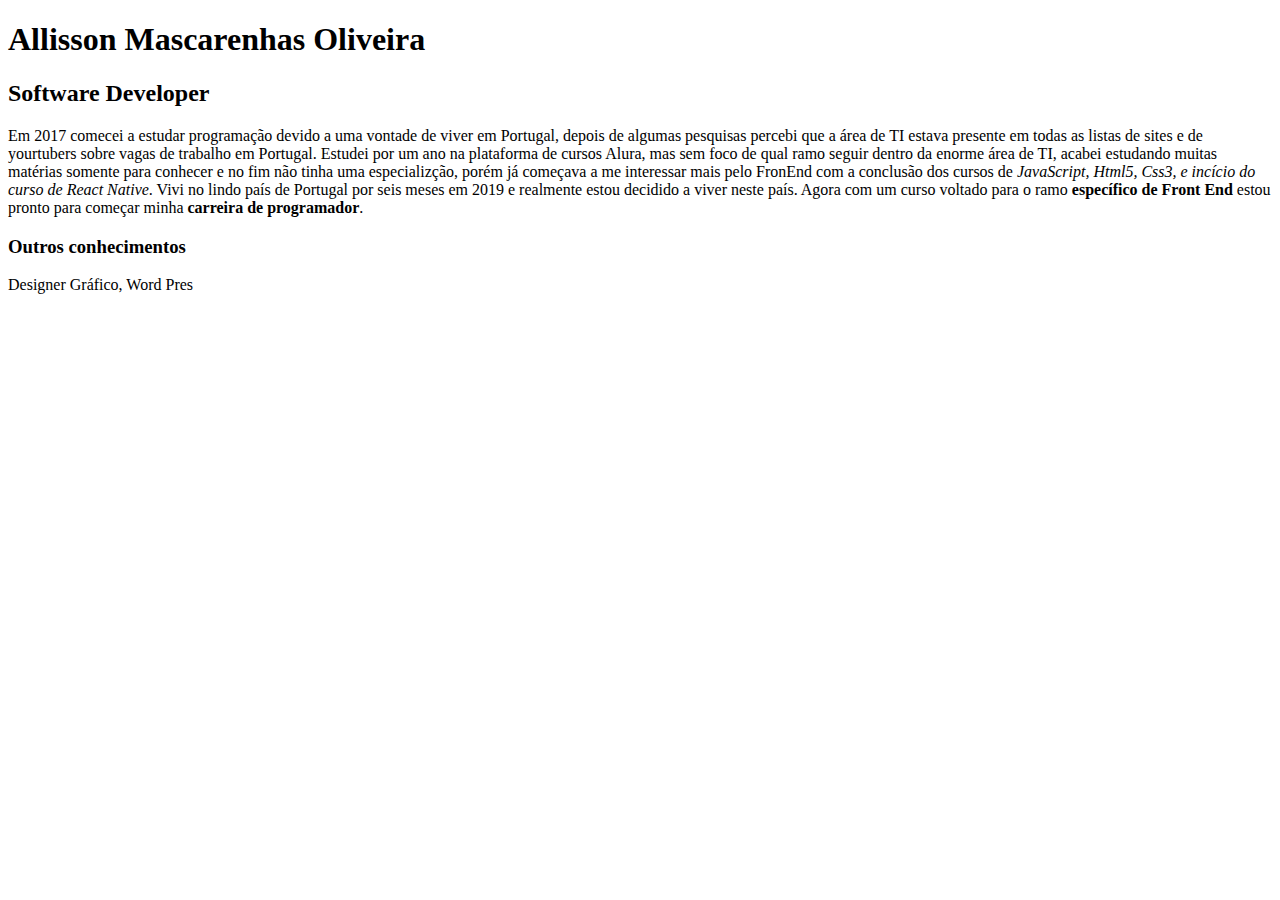
<file: 1-HTML Curriculo/Aula (2)/index.html>
<!DOCTYPE html>
<html lang="en">
<head>
    <meta charset="UTF-8">
    <meta http-equiv="X-UA-Compatible" content="IE=edge">
    <meta name="viewport" content="width=device-width, initial-scale=1.0">
    <title>Allisson Mascarenhas Oliveira</title>
</head>
<body>
    <h1>Allisson Mascarenhas Oliveira</h1>
    <h2>Software Developer</h2>
    <p>
        Em 2017 comecei a estudar programação devido a uma vontade de <en>viver em Portugal</en>, depois de algumas pesquisas percebi que a área de TI estava presente em todas as listas de sites e de yourtubers sobre vagas de trabalho em Portugal. Estudei por um ano na plataforma de cursos Alura, mas sem foco de qual ramo seguir dentro da enorme área de TI, acabei estudando muitas matérias somente para conhecer e no fim não tinha uma especializção, porém já começava a me interessar mais pelo FronEnd com a conclusão dos cursos de <i>JavaScript, Html5, Css3, e incício do curso de React Native</i>. Vivi no lindo país de Portugal por seis meses em 2019 e realmente estou decidido a viver neste país. Agora com um curso voltado para o ramo <strong>específico de Front End</strong> estou pronto para começar minha <b>carreira de programador</b>. 
    </p>
    <h3>Outros conhecimentos</h3>
    <p>
        Designer Gráfico, Word Pres
    </p>
</html>
</file>
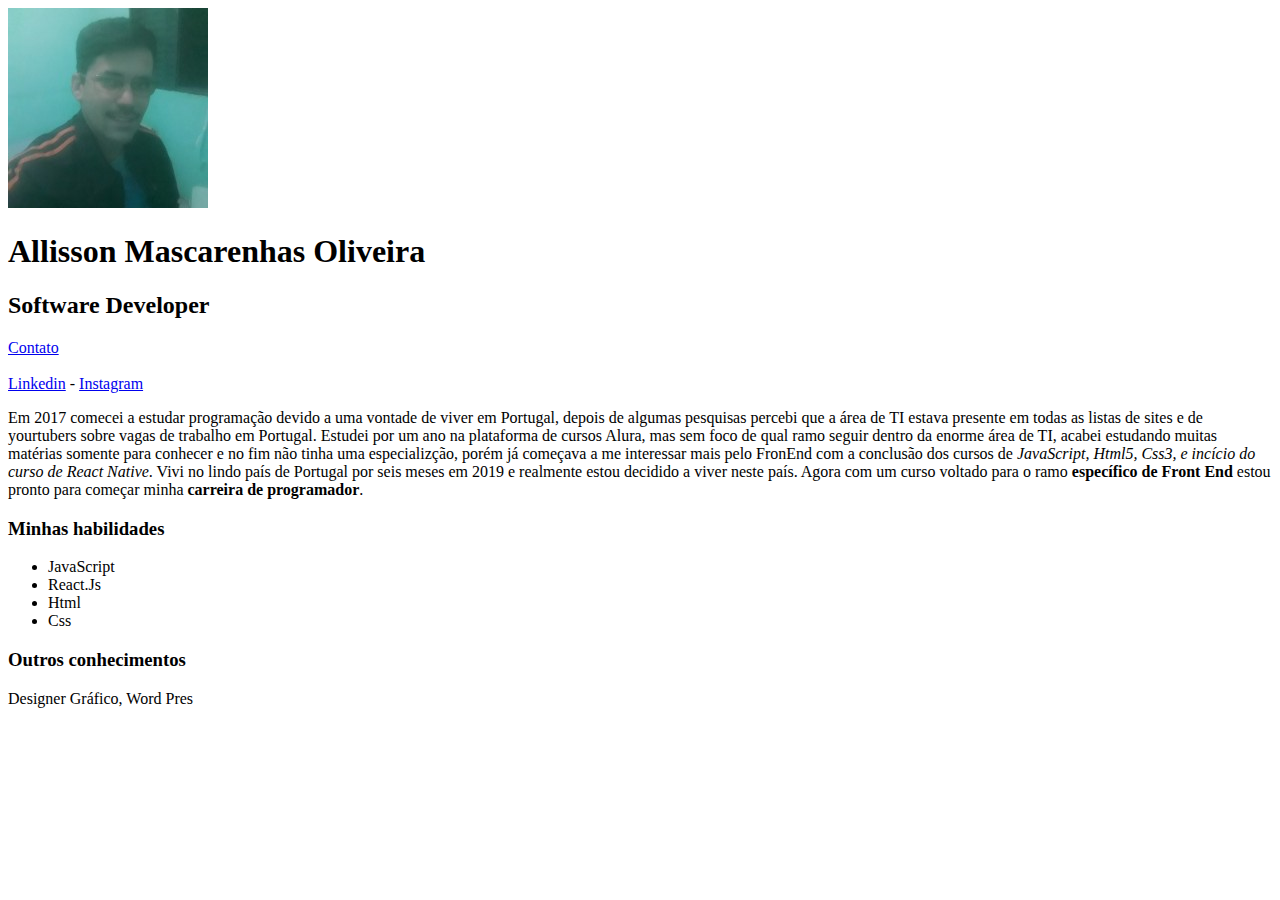
<file: 1-HTML Curriculo/Aula 04/index.html>
<!DOCTYPE html>
<html lang="en">
<head>
    <meta charset="UTF-8">
    <meta http-equiv="X-UA-Compatible" content="IE=edge">
    <meta name="viewport" content="width=device-width, initial-scale=1.0">
    <title>Allisson Mascarenhas Oliveira</title>
</head>
<body>
    <img src="allisson.jpg" alt="Foto: Allisson M Oliveira">

    <h1>Allisson Mascarenhas Oliveira</h1>
    <h2>Software Developer</h2>

    <a href="contato.html">Contato</a>

    <br><br>

    <a href="http://www.linkedin.com/in/allisson-o-932a5019a" target="blank">Linkedin</a>

    -

    <a href="https://www.instagram.com/allissonmascol/" target="blank">Instagram</a>



    <p>
        Em 2017 comecei a estudar programação devido a uma vontade de <en>viver em Portugal</en>, depois de algumas pesquisas percebi que a área de TI estava presente em todas as listas de sites e de yourtubers sobre vagas de trabalho em Portugal. Estudei por um ano na plataforma de cursos Alura, mas sem foco de qual ramo seguir dentro da enorme área de TI, acabei estudando muitas matérias somente para conhecer e no fim não tinha uma especializção, porém já começava a me interessar mais pelo FronEnd com a conclusão dos cursos de <i>JavaScript, Html5, Css3, e incício do curso de React Native</i>. Vivi no lindo país de Portugal por seis meses em 2019 e realmente estou decidido a viver neste país. Agora com um curso voltado para o ramo <strong>específico de Front End</strong> estou pronto para começar minha <b>carreira de programador</b>. 
    </p>

    <h3>Minhas habilidades</h3>
        <ul>
            <li>JavaScript</li>
            <li>React.Js</li>
            <li>Html</li>
            <li>Css</li>
        </ul>
    

    <h3>Outros conhecimentos</h3>
    <p>
        Designer Gráfico, Word Pres
    </p>
</html>
</file>
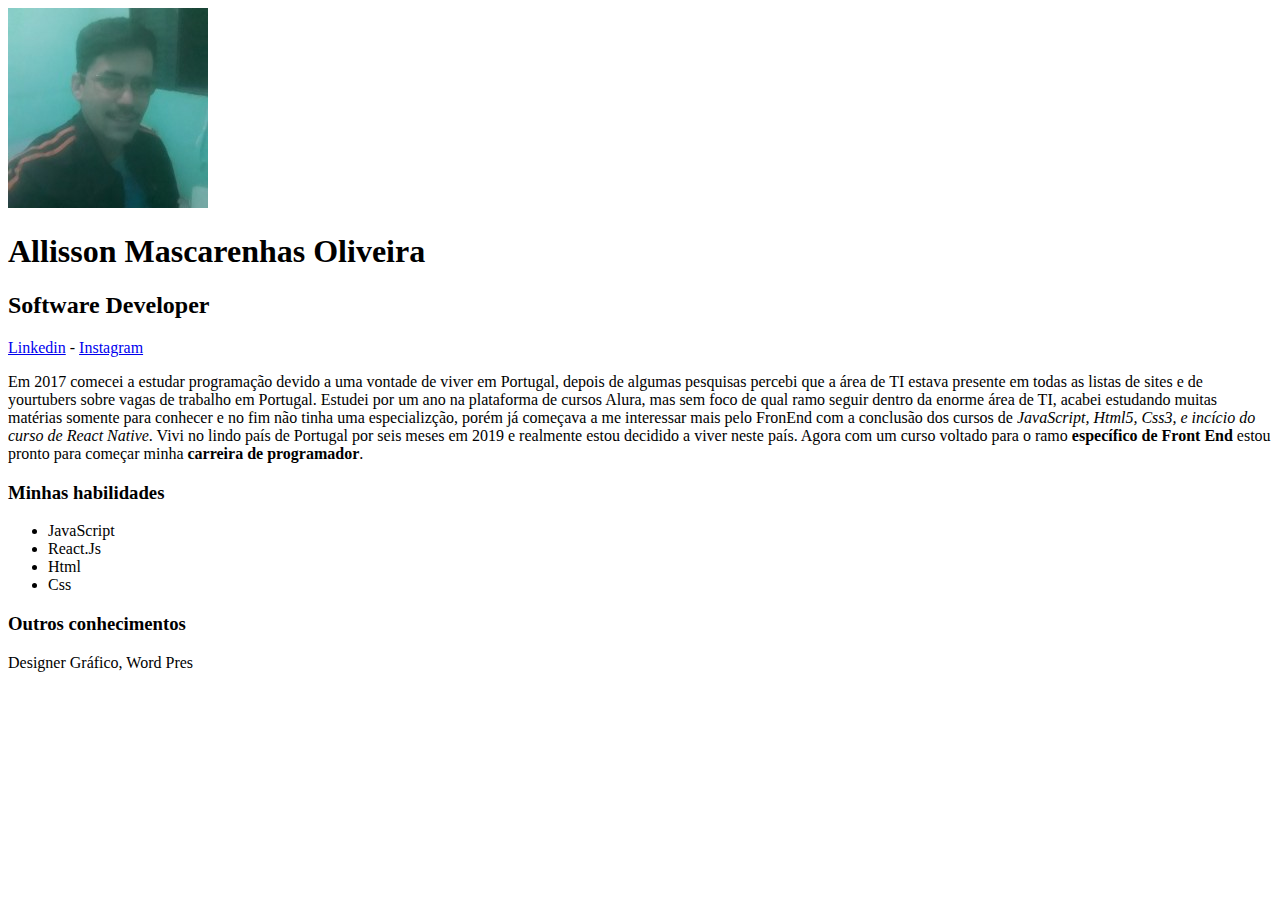
<file: 1-HTML Curriculo/Aula 3/index.html>
<!DOCTYPE html>
<html lang="en">
<head>
    <meta charset="UTF-8">
    <meta http-equiv="X-UA-Compatible" content="IE=edge">
    <meta name="viewport" content="width=device-width, initial-scale=1.0">
    <title>Allisson Mascarenhas Oliveira</title>
</head>
<body>
    <img src="allisson.jpg" alt="Foto: Allisson M Oliveira">

    <h1>Allisson Mascarenhas Oliveira</h1>
    <h2>Software Developer</h2>

    <a href="http://www.linkedin.com/in/allisson-o-932a5019a" target="blank">Linkedin</a>

    -

    <a href="https://www.instagram.com/allissonmascol/" target="blank">Instagram</a>



    <p>
        Em 2017 comecei a estudar programação devido a uma vontade de <en>viver em Portugal</en>, depois de algumas pesquisas percebi que a área de TI estava presente em todas as listas de sites e de yourtubers sobre vagas de trabalho em Portugal. Estudei por um ano na plataforma de cursos Alura, mas sem foco de qual ramo seguir dentro da enorme área de TI, acabei estudando muitas matérias somente para conhecer e no fim não tinha uma especializção, porém já começava a me interessar mais pelo FronEnd com a conclusão dos cursos de <i>JavaScript, Html5, Css3, e incício do curso de React Native</i>. Vivi no lindo país de Portugal por seis meses em 2019 e realmente estou decidido a viver neste país. Agora com um curso voltado para o ramo <strong>específico de Front End</strong> estou pronto para começar minha <b>carreira de programador</b>. 
    </p>

    <h3>Minhas habilidades</h3>
        <ul>
            <li>JavaScript</li>
            <li>React.Js</li>
            <li>Html</li>
            <li>Css</li>
        </ul>
    

    <h3>Outros conhecimentos</h3>
    <p>
        Designer Gráfico, Word Pres
    </p>
</html>
</file>
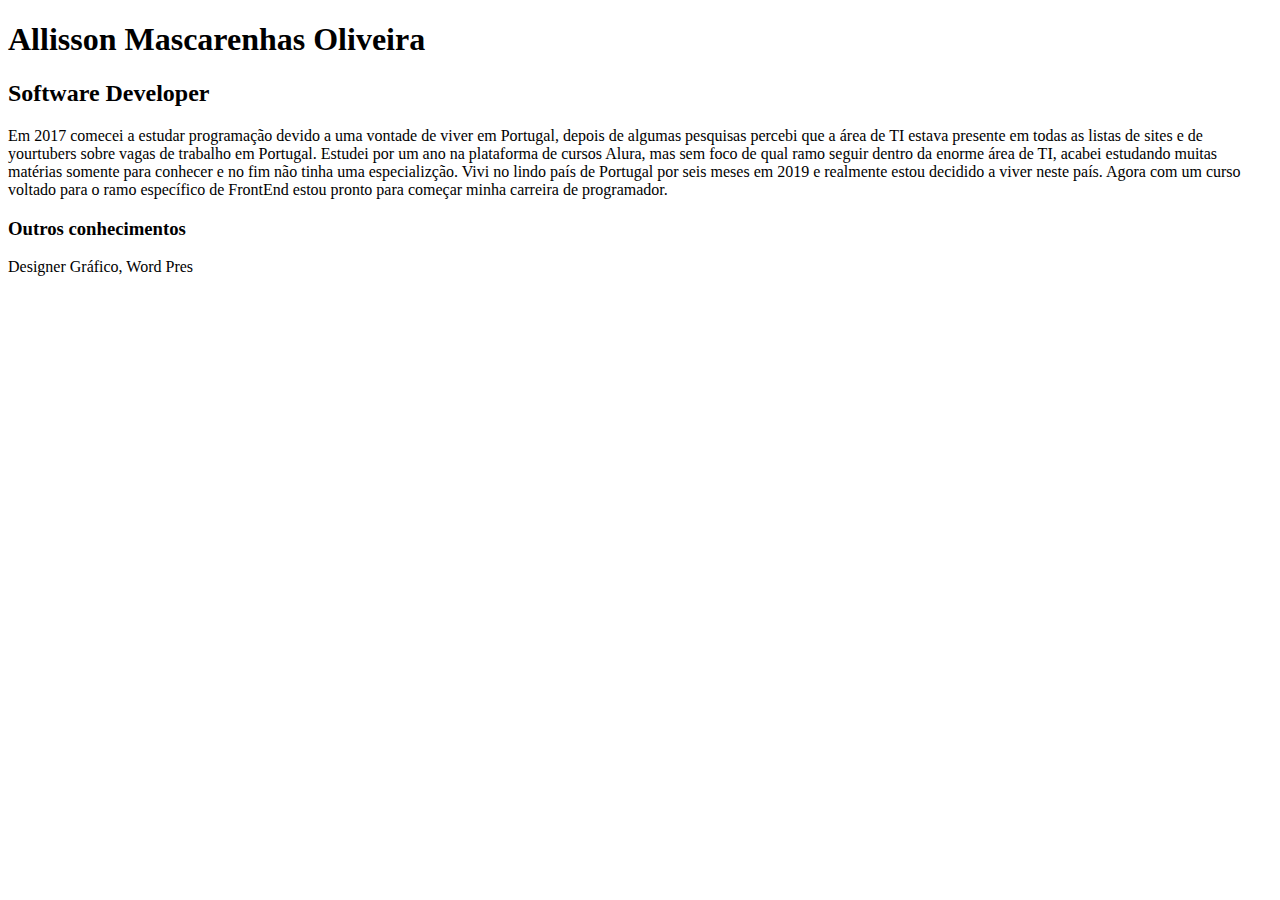
<file: 1-HTML Curriculo/Aula/index.html>
<!DOCTYPE html>
<html lang="en">
<head>
    <meta charset="UTF-8">
    <meta http-equiv="X-UA-Compatible" content="IE=edge">
    <meta name="viewport" content="width=device-width, initial-scale=1.0">
    <title>Allisson Mascarenhas Oliveira</title>
</head>
<body>
    <h1>Allisson Mascarenhas Oliveira</h1>
    <h2>Software Developer</h2>
    <p>
        Em 2017 comecei a estudar programação devido a uma vontade de viver em Portugal, depois de algumas pesquisas percebi que a área de TI estava presente em todas as listas de sites e de yourtubers sobre vagas de trabalho em Portugal. Estudei por um ano na plataforma de cursos Alura, mas sem foco de qual ramo seguir dentro da enorme área de TI, acabei estudando muitas matérias somente para conhecer e no fim não tinha uma especializção. Vivi no lindo país de Portugal por seis meses em 2019 e realmente estou decidido a viver neste país. Agora com um curso voltado para o ramo específico de FrontEnd estou pronto para começar minha carreira de programador. 
    </p>
    <h3>Outros conhecimentos</h3>
    <p>
        Designer Gráfico, Word Pres
    </p>
</html>
</file>
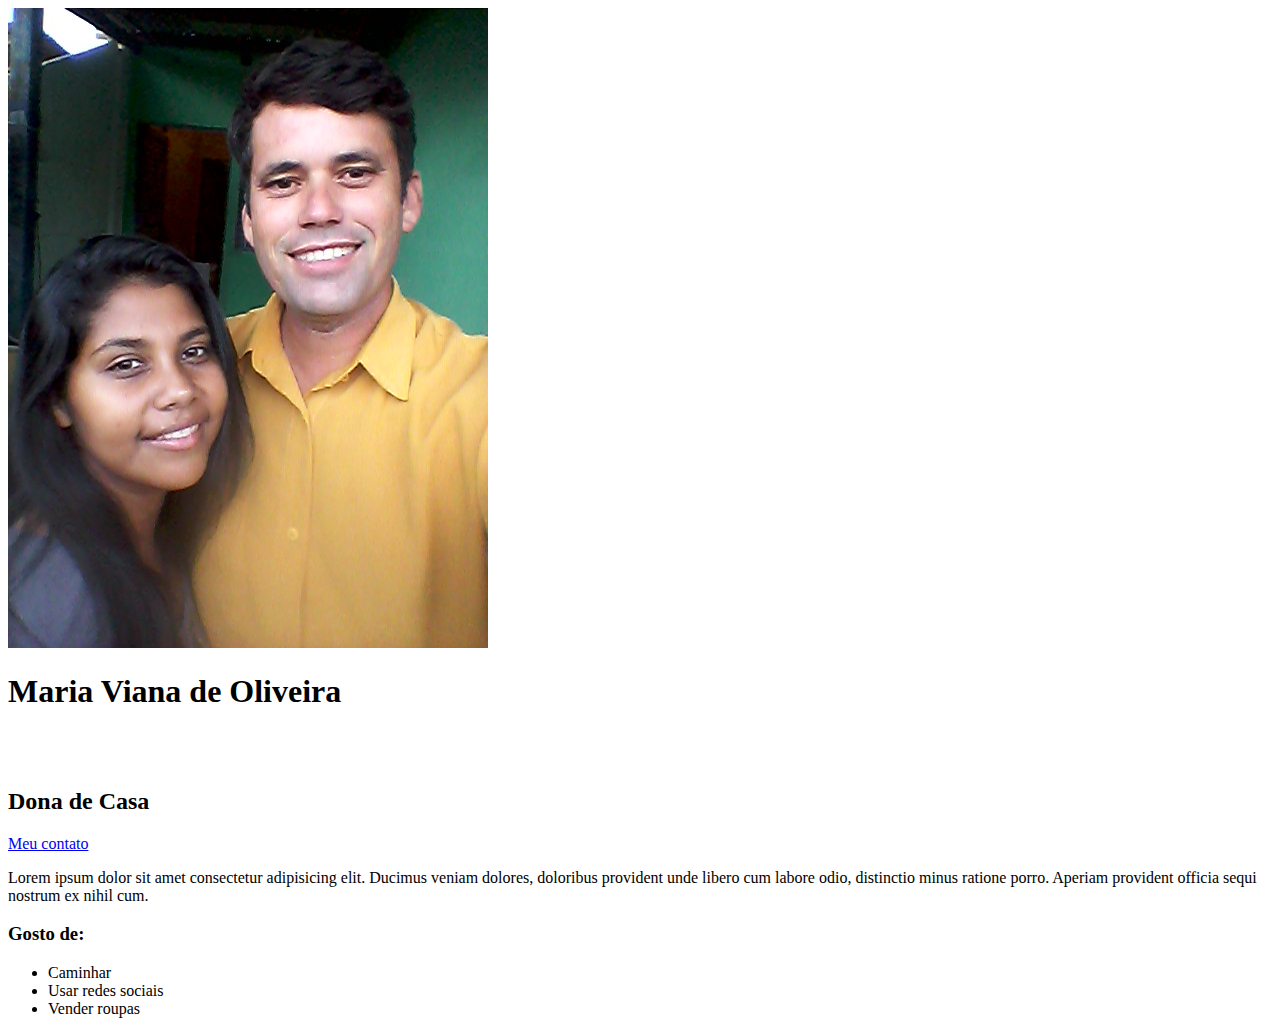
<file: 1-HTML Curriculo/refazendo/index.html>
<!DOCTYPE html>
<html lang="en">
<head>
    <meta charset="UTF-8">
    <meta http-equiv="X-UA-Compatible" content="IE=edge">
    <meta name="viewport" content="width=device-width, initial-scale=1.0">
    <title>Document</title>
</head>
<body>
    <img src="maria.jpg" alt="Foto: Maria Viana">
    <h1>Maria Viana de Oliveira</h1>
    <br><br>
    <h2>Dona de Casa</h2>

    <a href="meunumero.html">Meu contato</a>

    <p>Lorem ipsum dolor sit amet consectetur adipisicing elit. Ducimus veniam dolores, doloribus provident unde libero cum labore odio, distinctio minus ratione porro. Aperiam provident officia sequi nostrum ex nihil cum.</p>
    
    <h3>Gosto de:</h3>

    <ul>
        <li>Caminhar</li>
        <li>Usar redes sociais</li>
        <li>Vender roupas</li>
    </ul>
</body>
</html>
</file>
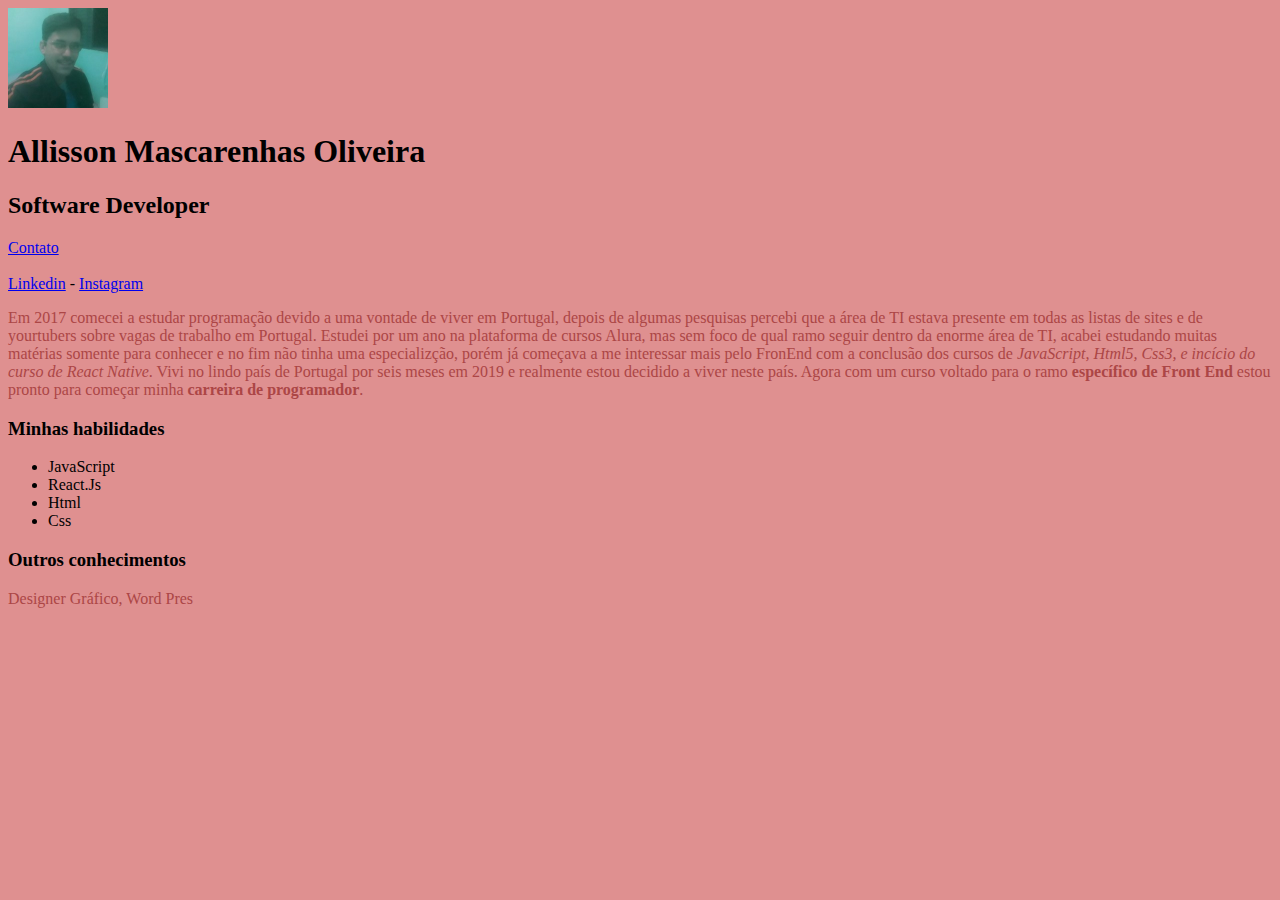
<file: 2 -CSS-curriculo/Aula 01/index.html>
<!DOCTYPE html>
<html lang="en">
<head>
    <meta charset="UTF-8">
    <meta http-equiv="X-UA-Compatible" content="IE=edge">
    <meta name="viewport" content="width=device-width, initial-scale=1.0">
    <title>Allisson Mascarenhas Oliveira</title>

    <link rel="stylesheet" href="estilo.css">
</head>
<body>
    <img src="allisson.jpg" alt="Foto: Allisson M Oliveira" class="foto">

    <h1>Allisson Mascarenhas Oliveira</h1>
    <h2>Software Developer</h2>

    <a href="contato.html">Contato</a>

    <br><br>

    <a href="http://www.linkedin.com/in/allisson-o-932a5019a" target="blank">Linkedin</a>

    -

    <a href="https://www.instagram.com/allissonmascol/" target="blank">Instagram</a>



    <p>
        Em 2017 comecei a estudar programação devido a uma vontade de <en>viver em Portugal</en>, depois de algumas pesquisas percebi que a área de TI estava presente em todas as listas de sites e de yourtubers sobre vagas de trabalho em Portugal. Estudei por um ano na plataforma de cursos Alura, mas sem foco de qual ramo seguir dentro da enorme área de TI, acabei estudando muitas matérias somente para conhecer e no fim não tinha uma especializção, porém já começava a me interessar mais pelo FronEnd com a conclusão dos cursos de <i>JavaScript, Html5, Css3, e incício do curso de React Native</i>. Vivi no lindo país de Portugal por seis meses em 2019 e realmente estou decidido a viver neste país. Agora com um curso voltado para o ramo <strong>específico de Front End</strong> estou pronto para começar minha <b>carreira de programador</b>. 
    </p>

    <h3>Minhas habilidades</h3>
        <ul>
            <li>JavaScript</li>
            <li>React.Js</li>
            <li>Html</li>
            <li>Css</li>
        </ul>
    

    <h3>Outros conhecimentos</h3>
    <p>
        Designer Gráfico, Word Pres
    </p>
</html>
</file>
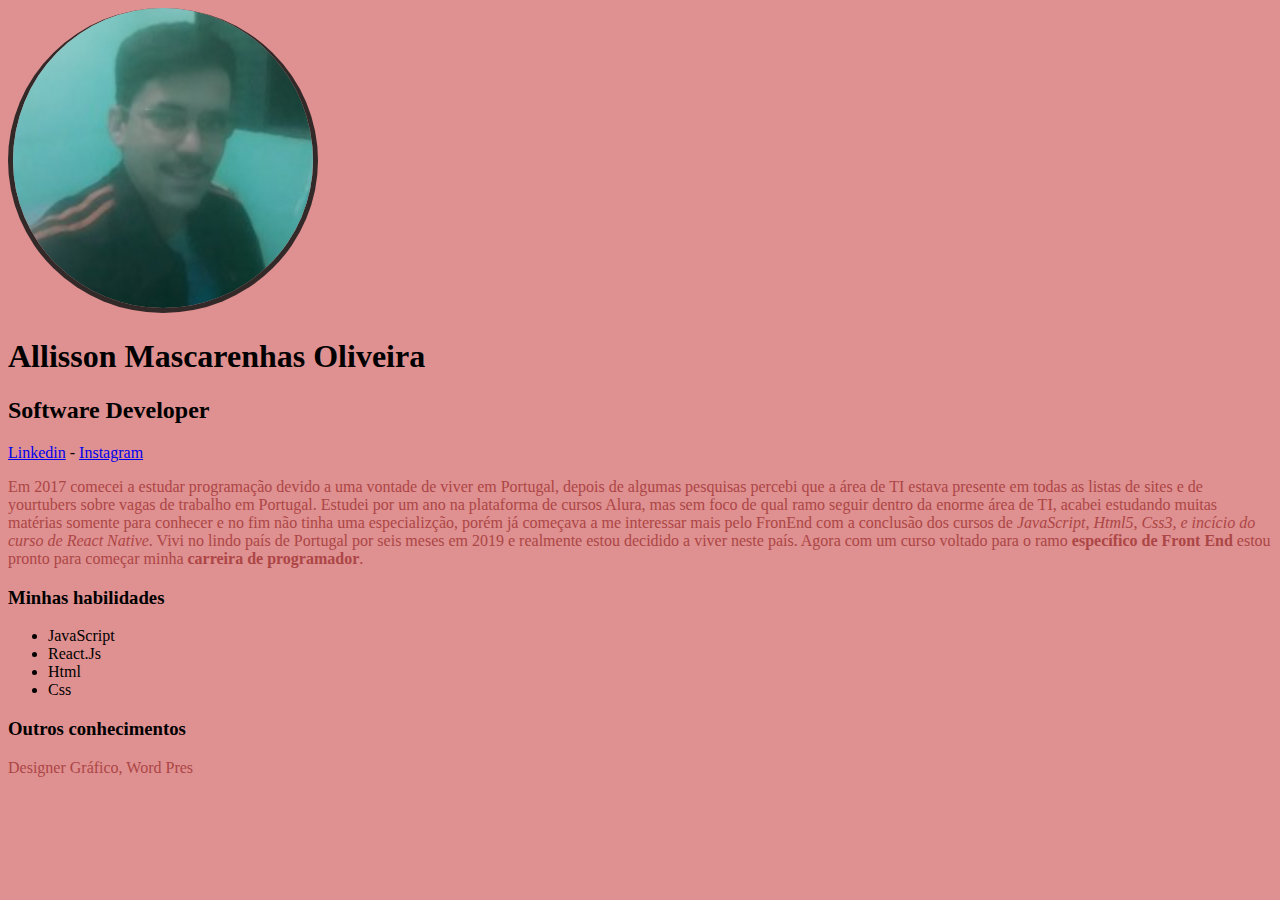
<file: 2 -CSS-curriculo/Aula 03/index.html>
<!DOCTYPE html>
<html lang="en">
<head>
    <meta charset="UTF-8">
    <meta http-equiv="X-UA-Compatible" content="IE=edge">
    <meta name="viewport" content="width=device-width, initial-scale=1.0">
    <title>Allisson Mascarenhas Oliveira</title>

    <link rel="stylesheet" href="estilo.css">
</head>
<body>
    <img src="allisson.jpg" alt="Foto: Allisson M Oliveira" class="foto">

    <h1>Allisson Mascarenhas Oliveira</h1>
    <h2>Software Developer</h2>

    

    

    <a href="http://www.linkedin.com/in/allisson-o-932a5019a" target="blank">Linkedin</a>

    -

    <a href="https://www.instagram.com/allissonmascol/" target="blank">Instagram</a>



    <p>
        Em 2017 comecei a estudar programação devido a uma vontade de <en>viver em Portugal</en>, depois de algumas pesquisas percebi que a área de TI estava presente em todas as listas de sites e de yourtubers sobre vagas de trabalho em Portugal. Estudei por um ano na plataforma de cursos Alura, mas sem foco de qual ramo seguir dentro da enorme área de TI, acabei estudando muitas matérias somente para conhecer e no fim não tinha uma especializção, porém já começava a me interessar mais pelo FronEnd com a conclusão dos cursos de <i>JavaScript, Html5, Css3, e incício do curso de React Native</i>. Vivi no lindo país de Portugal por seis meses em 2019 e realmente estou decidido a viver neste país. Agora com um curso voltado para o ramo <strong>específico de Front End</strong> estou pronto para começar minha <b>carreira de programador</b>. 
    </p>

    <h3>Minhas habilidades</h3>
        <ul>
            <li>JavaScript</li>
            <li>React.Js</li>
            <li>Html</li>
            <li>Css</li>
        </ul>
    

    <h3>Outros conhecimentos</h3>
    <p>
        Designer Gráfico, Word Pres
    </p>
</html>
</file>
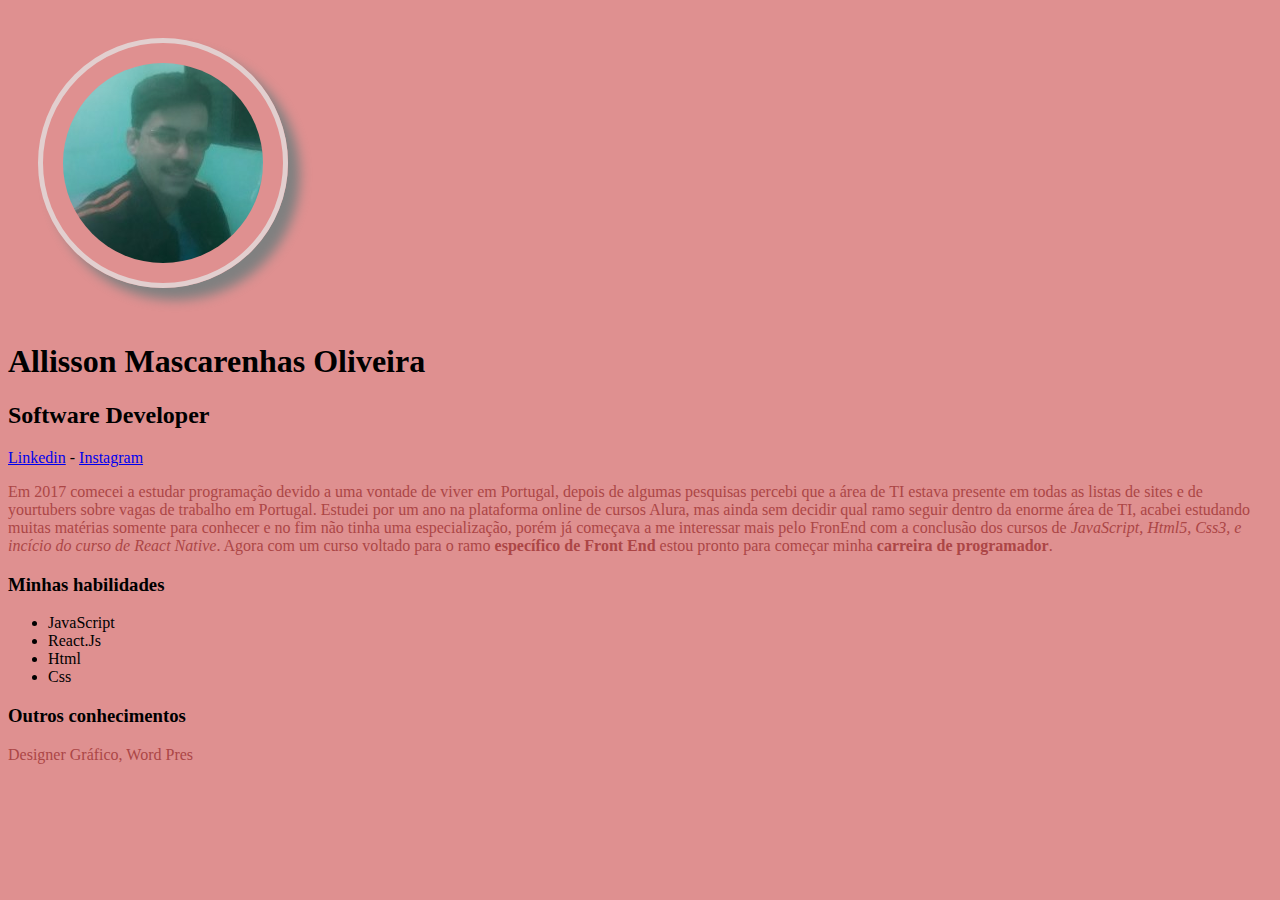
<file: 2 -CSS-curriculo/Aula 05/index.html>
<!DOCTYPE html>
<html lang="en">
<head>
    <meta charset="UTF-8">
    <meta http-equiv="X-UA-Compatible" content="IE=edge">
    <meta name="viewport" content="width=device-width, initial-scale=1.0">
    <title>Allisson Mascarenhas Oliveira</title>

    <link rel="stylesheet" href="estilo.css">
</head>
<body>
    <img src="allisson.jpg" alt="Foto: Allisson M Oliveira" class="foto">

    <h1>Allisson Mascarenhas Oliveira</h1>
    <h2>Software Developer</h2>

    

    

    <a href="http://www.linkedin.com/in/allisson-o-932a5019a" target="blank">Linkedin</a>

    -

    <a href="https://www.instagram.com/allissonmascol/" target="blank">Instagram</a>



    <p>
        Em 2017 comecei a estudar programação devido a uma vontade de <en>viver em Portugal</en>, depois de algumas pesquisas percebi que a área de TI estava presente em todas as listas de sites e de yourtubers sobre vagas de trabalho em Portugal. Estudei por um ano na plataforma online de cursos Alura, mas ainda sem decidir qual ramo seguir dentro da enorme área de TI, acabei estudando muitas matérias somente para conhecer e no fim não tinha uma especialização, porém já começava a me interessar mais pelo FronEnd com a conclusão dos cursos de <i>JavaScript, Html5, Css3, e incício do curso de React Native</i>. Agora com um curso voltado para o ramo <strong>específico de Front End</strong> estou pronto para começar minha <b>carreira de programador</b>. 
    </p>

    <h3>Minhas habilidades</h3>
        <ul>
            <li>JavaScript</li>
            <li>React.Js</li>
            <li>Html</li>
            <li>Css</li>
        </ul>
    

    <h3>Outros conhecimentos</h3>
    <p>
        Designer Gráfico, Word Pres
    </p>
</html>
</file>
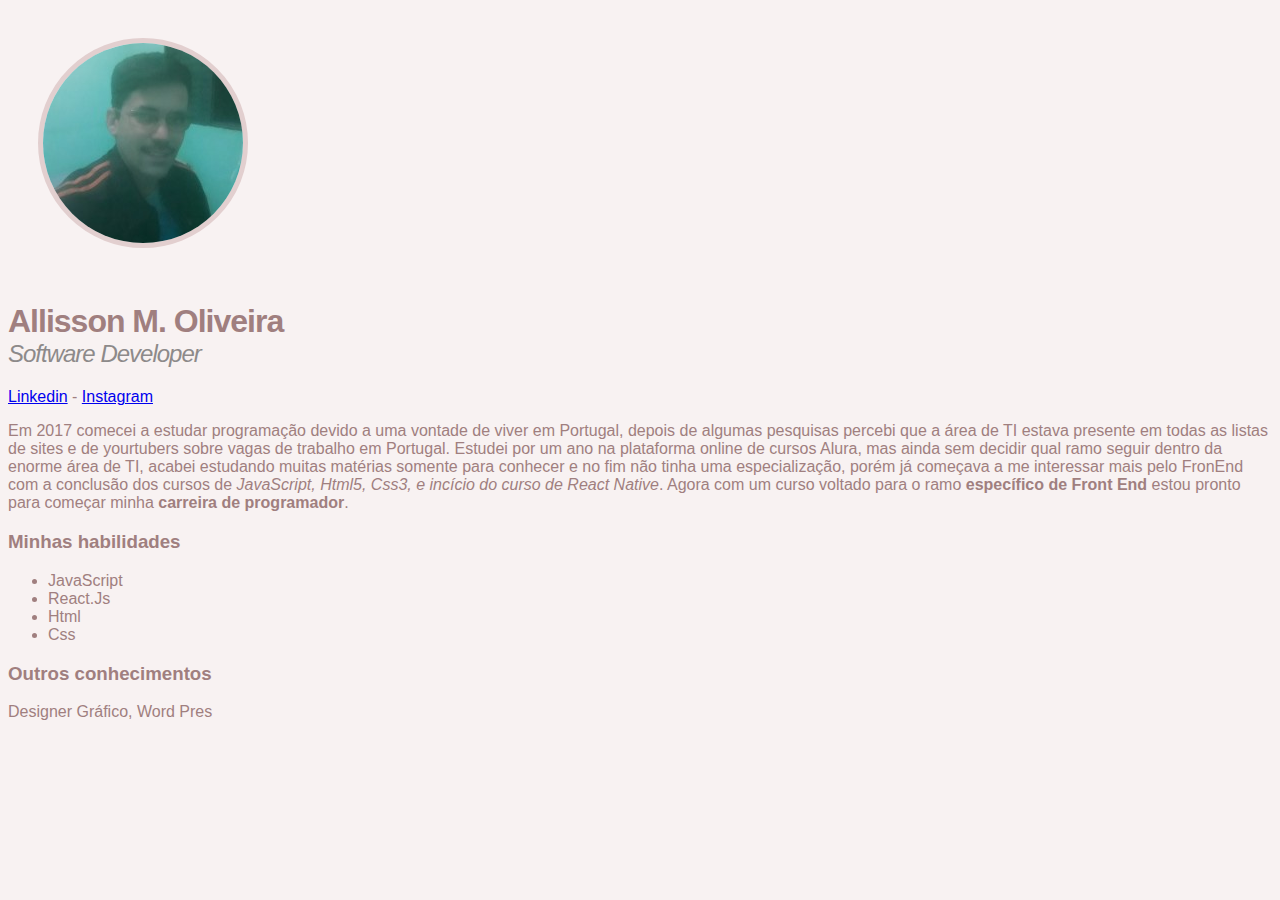
<file: 2 -CSS-curriculo/Aula 06/index.html>
<!DOCTYPE html>
<html lang="en">
<head>
    <meta charset="UTF-8">
    <meta http-equiv="X-UA-Compatible" content="IE=edge">
    <meta name="viewport" content="width=device-width, initial-scale=1.0">
    <title>Allisson Mascarenhas Oliveira</title>

    <link rel="stylesheet" href="estilo.css">
</head>
<body>
    <img src="allisson.jpg" alt="Foto: Allisson M Oliveira" class="foto">

    <h1>Allisson M. Oliveira</h1>
    <h2>Software Developer</h2>

    

    

    <a href="http://www.linkedin.com/in/allisson-o-932a5019a" target="blank">Linkedin</a>

    -

    <a href="https://www.instagram.com/allissonmascol/" target="blank">Instagram</a>



    <p>
        Em 2017 comecei a estudar programação devido a uma vontade de <en>viver em Portugal</en>, depois de algumas pesquisas percebi que a área de TI estava presente em todas as listas de sites e de yourtubers sobre vagas de trabalho em Portugal. Estudei por um ano na plataforma online de cursos Alura, mas ainda sem decidir qual ramo seguir dentro da enorme área de TI, acabei estudando muitas matérias somente para conhecer e no fim não tinha uma especialização, porém já começava a me interessar mais pelo FronEnd com a conclusão dos cursos de <i>JavaScript, Html5, Css3, e incício do curso de React Native</i>. Agora com um curso voltado para o ramo <strong>específico de Front End</strong> estou pronto para começar minha <b>carreira de programador</b>. 
    </p>

    <h3>Minhas habilidades</h3>
        <ul>
            <li>JavaScript</li>
            <li>React.Js</li>
            <li>Html</li>
            <li>Css</li>
        </ul>
    

    <h3>Outros conhecimentos</h3>
    <p>
        Designer Gráfico, Word Pres
    </p>
</html>
</file>
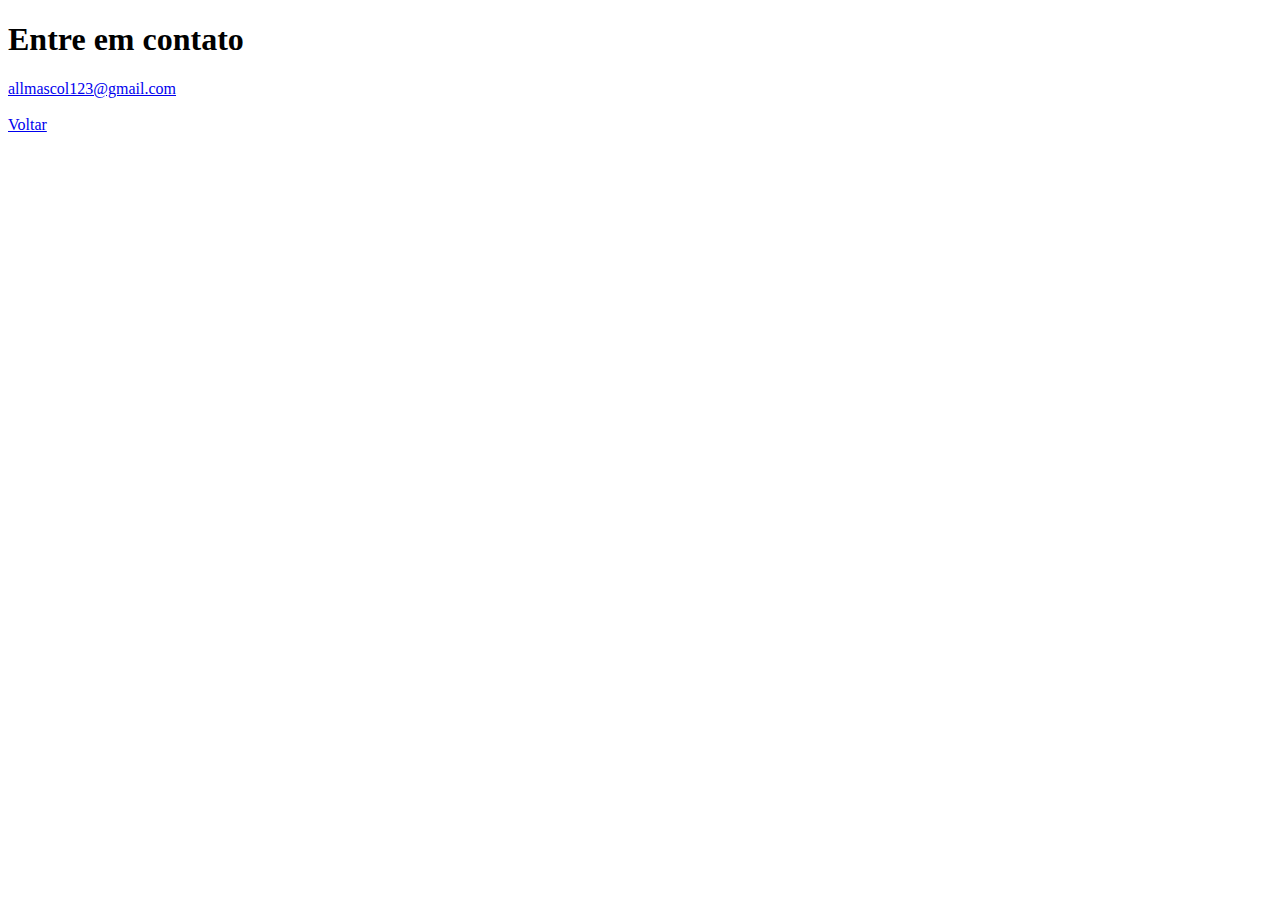
<file: 1-HTML Curriculo/Aula 04/contato.html>
<!DOCTYPE html>
<html lang="en">
<head>
    <meta charset="UTF-8">
    <meta http-equiv="X-UA-Compatible" content="IE=edge">
    <meta name="viewport" content="width=, initial-scale=1.0">
    <title>Document</title>
</head>
<body>

    <h1>Entre em contato</h1>

    <a href="mailto:allmascol123@gmail.com?subject=Olá Allisson">allmascol123@gmail.com</a>

    <br><br>

    <a href="index.html">Voltar</a>
    
</body>
</html>
</file>
<file: 2 -CSS-curriculo/Aula 01/estilo.css>
body {
    background: rgb(223, 144, 144);
}

.foto{
    width: 100px;
}

p {
    color: rgb(172, 70, 70);
}
</file>
<file: 2 -CSS-curriculo/Aula 03/estilo.css>
body {
    background: rgb(223, 144, 144);
}



p {
    color: rgb(172, 70, 70);
}

.foto {
    width: 300px;
    border: 5px solid rgb(51, 41, 41); /*shorthamd*/
    border-radius: 50%;
    border-top: transparent;
}
</file>
<file: 2 -CSS-curriculo/Aula 05/estilo.css>
body {
    background: rgb(223, 144, 144);
}



p {
    color: rgb(172, 70, 70);
}

.foto {
    width: 200px;
    border: 5px solid rgb(226, 207, 207); /*shorthamd*/
    border-radius: 50%;
    margin: 30px;
    padding: 20px;
    box-shadow: 12px 12px 12px grey;
}
</file>
<file: 2 -CSS-curriculo/Aula 06/estilo.css>
body {
    background: rgb(248, 242, 242);
    font-family: Arial, Helvetica, sans-serif;
    color: rgb(160, 127, 127);
}


.foto {
    width: 200px;
    border: 5px solid rgb(226, 207, 207); /*shorthamd*/
    border-radius: 50%;
    margin: 30px;
    
}

h1 {
    margin-bottom: 0;
    letter-spacing: -1px;
}

h2 {
    margin-top: 0;
    font-style: italic;
    color: rgb(141, 138, 138);
    font-weight: 100;
    letter-spacing: -1px;
}
</file>
